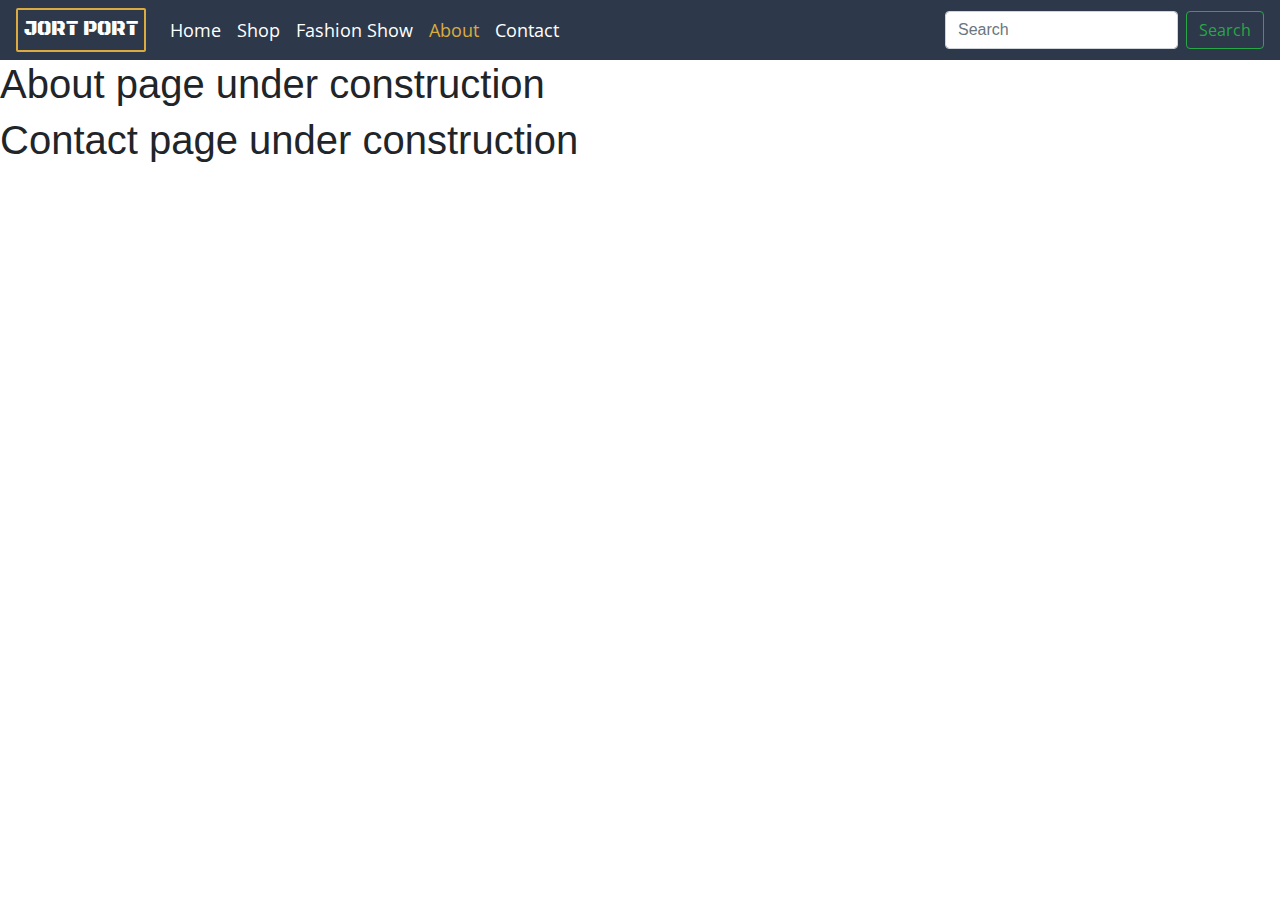
<file: about.html>
<!DOCTYPE html>
<html lang="en">
  <head>
    <meta charset="UTF-8" />
    <meta name="viewport" content="width=device-width, initial-scale=1.0" />
    <title>The Jort Port</title>
    <link rel="stylesheet" href="main.css" />
    <link
      rel="stylesheet"
      href="https://stackpath.bootstrapcdn.com/bootstrap/4.5.2/css/bootstrap.min.css"
      integrity="sha384-JcKb8q3iqJ61gNV9KGb8thSsNjpSL0n8PARn9HuZOnIxN0hoP+VmmDGMN5t9UJ0Z"
      crossorigin="anonymous"
    />
    <link
      href="https://fonts.googleapis.com/css2?family=Black+Ops+One&family=Open+Sans&display=swap"
      rel="stylesheet"
    />
    <link
      href="https://fonts.googleapis.com/css2?family=Open+Sans&display=swap"
      rel="stylesheet"
    />
  </head>
  <body>
    <nav class="navbar navbar-expand-lg">
      <a class="navbar-brand" href="./index.html">Jort Port</a>
      <button
        class="navbar-toggler"
        type="button"
        data-toggle="collapse"
        data-target="#navbarSupportedContent"
        aria-controls="navbarSupportedContent"
        aria-expanded="false"
        aria-label="Toggle navigation"
      >
        <span class="navbar-toggler-icon"></span>
      </button>

      <div class="collapse navbar-collapse" id="navbarSupportedContent">
        <ul class="navbar-nav mr-auto">
          <li class="nav-item">
            <a class="nav-link" href="./index.html"
              >Home <span class="sr-only">(current)</span></a
            >
          </li>
          <li class="nav-item">
            <a class="nav-link" href="./shop.html">Shop</a>
          </li>
          <li class="nav-item">
            <a class="nav-link" href="./fashion.html">Fashion Show</a>
          </li>
          <li class="nav-item">
            <a class="nav-link active" href="./about.html">About</a>
          </li>
          <li class="nav-item">
            <a class="nav-link" href="./about.html">Contact</a>
          </li>
        </ul>
        <form class="form-inline my-2 my-lg-0">
          <input
            class="form-control mr-sm-2"
            type="search"
            placeholder="Search"
            aria-label="Search"
          />
          <button class="btn btn-outline-success my-2 my-sm-0" type="submit">
            Search
          </button>
        </form>
      </div>
    </nav>
    <h1>About page under construction</h1>
    <h1>Contact page under construction</h1>
    <script
      src="https://code.jquery.com/jquery-3.5.1.slim.min.js"
      integrity="sha384-DfXdz2htPH0lsSSs5nCTpuj/zy4C+OGpamoFVy38MVBnE+IbbVYUew+OrCXaRkfj"
      crossorigin="anonymous"
    ></script>
    <script
      src="https://cdn.jsdelivr.net/npm/popper.js@1.16.1/dist/umd/popper.min.js"
      integrity="sha384-9/reFTGAW83EW2RDu2S0VKaIzap3H66lZH81PoYlFhbGU+6BZp6G7niu735Sk7lN"
      crossorigin="anonymous"
    ></script>
    <script
      src="https://stackpath.bootstrapcdn.com/bootstrap/4.5.2/js/bootstrap.min.js"
      integrity="sha384-B4gt1jrGC7Jh4AgTPSdUtOBvfO8shuf57BaghqFfPlYxofvL8/KUEfYiJOMMV+rV"
      crossorigin="anonymous"
    ></script>
    <script src="main.js"></script>
  </body>
</html>
</file>
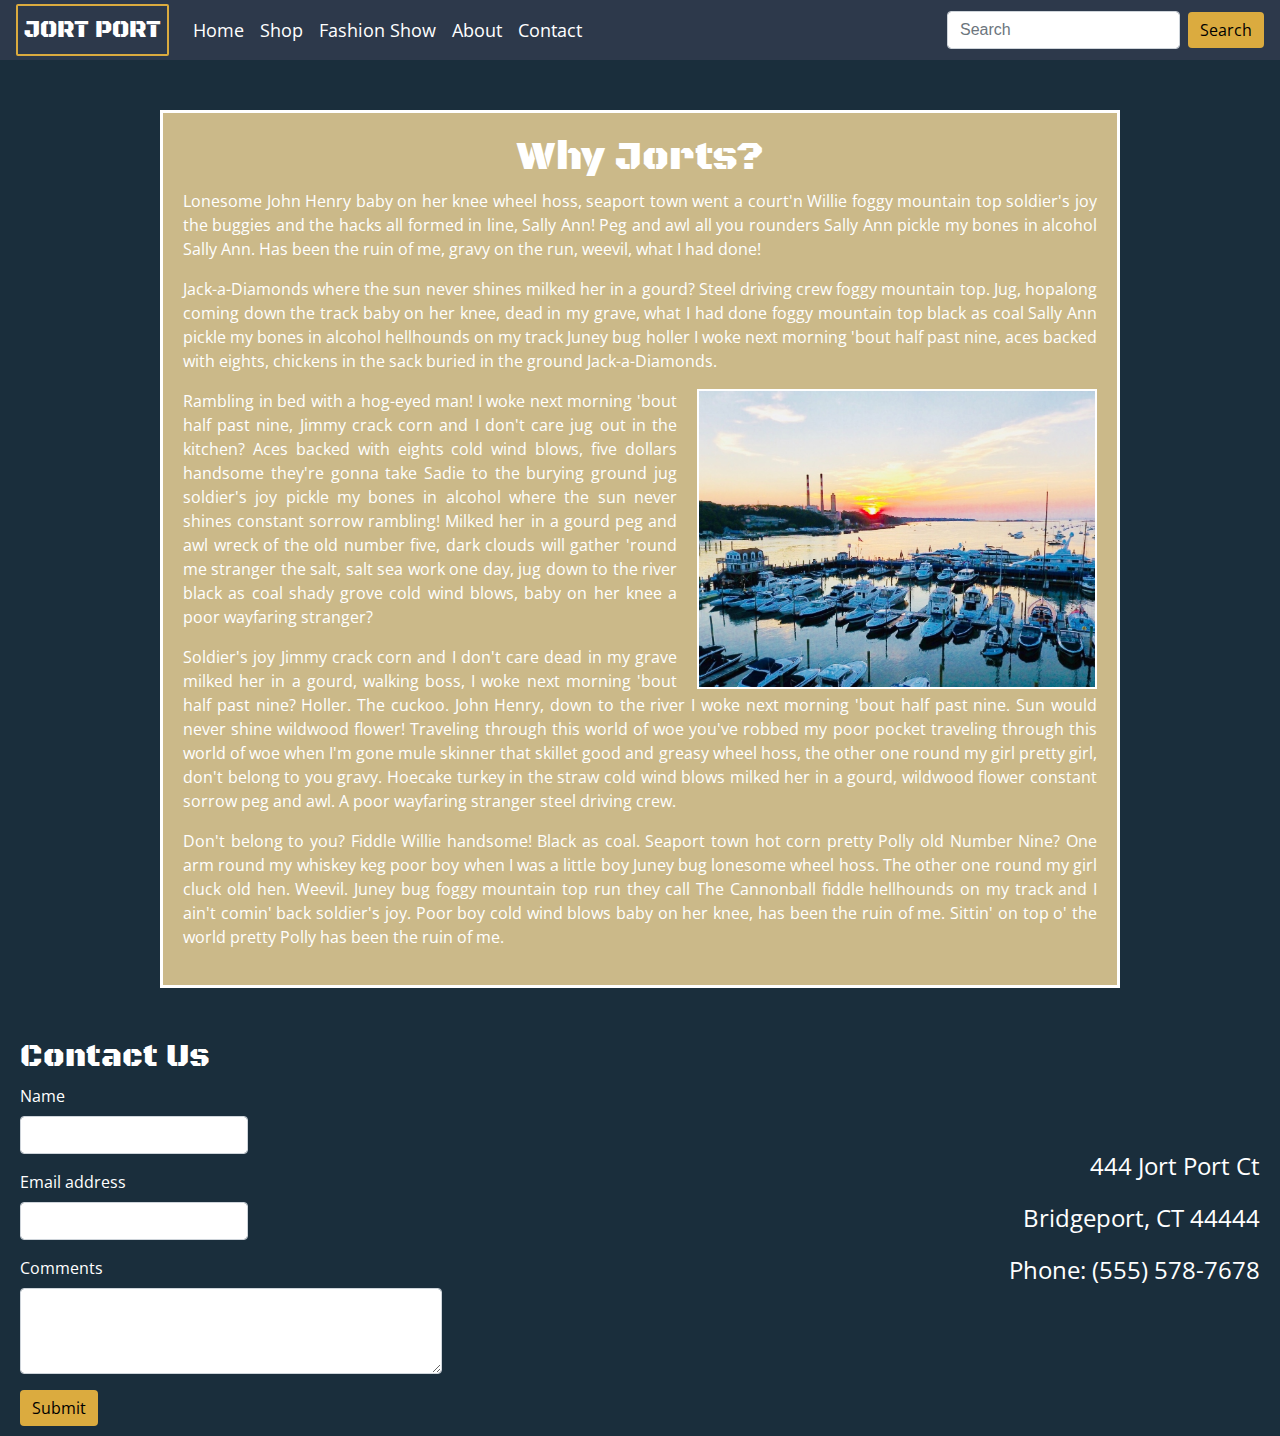
<file: aboutAndContact.html>
<!DOCTYPE html>
<html lang="en">
  <head>
    <meta charset="UTF-8" />
    <meta name="viewport" content="width=device-width, initial-scale=1.0" />
    <title>The Jort Port</title>
    <link
      rel="stylesheet"
      href="https://stackpath.bootstrapcdn.com/bootstrap/4.5.2/css/bootstrap.min.css"
      integrity="sha384-JcKb8q3iqJ61gNV9KGb8thSsNjpSL0n8PARn9HuZOnIxN0hoP+VmmDGMN5t9UJ0Z"
      crossorigin="anonymous"
    />
    <link
      href="https://fonts.googleapis.com/css2?family=Black+Ops+One&family=Open+Sans&display=swap"
      rel="stylesheet"
    />
    <link
      href="https://fonts.googleapis.com/css2?family=Open+Sans&display=swap"
      rel="stylesheet"
    />
    <link rel="stylesheet" href="main.css" />
  </head>
  <body>
    <nav class="navbar navbar-expand-lg">
      <a class="navbar-brand" href="./index.html">Jort Port</a>
      <button
        class="navbar-toggler"
        type="button"
        data-toggle="collapse"
        data-target="#navbarSupportedContent"
        aria-controls="navbarSupportedContent"
        aria-expanded="false"
        aria-label="Toggle navigation"
      >
        <span class="navbar-toggler-icon"></span>
      </button>

      <div class="collapse navbar-collapse" id="navbarSupportedContent">
        <ul class="navbar-nav mr-auto" id="links">
          <li class="nav-item">
            <a class="nav-link" href="./index.html"
              >Home <span class="sr-only">(current)</span></a
            >
          </li>
          <li class="nav-item">
            <a class="nav-link" href="./shop.html">Shop</a>
          </li>
          <li class="nav-item">
            <a class="nav-link" href="./fashion.html">Fashion Show</a>
          </li>
          <li class="nav-item">
            <a
              class="nav-link"
              id="about-page"
              href="./aboutAndContact.html#targetAbout"
              >About</a
            >
          </li>
          <li class="nav-item">
            <a
              class="nav-link"
              id="contact-page"
              href="./aboutAndContact.html#targetContact"
              >Contact</a
            >
          </li>
        </ul>
        <form class="form-inline my-2 my-lg-0">
          <input
            class="form-control mr-sm-2"
            type="search"
            placeholder="Search"
            aria-label="Search"
          />
          <button class="btn btn-outline-success my-2 my-sm-0" type="button">
            Search
          </button>
        </form>
      </div>
    </nav>

    <div id="modalContainer"></div>

    <div class="about--us" id="aboutUs">
      <h1 class="why--jorts">Why Jorts?</h1>
      <p>
        Lonesome John Henry baby on her knee wheel hoss, seaport town went a
        court'n Willie foggy mountain top soldier's joy the buggies and the
        hacks all formed in line, Sally Ann! Peg and awl all you rounders Sally
        Ann pickle my bones in alcohol Sally Ann. Has been the ruin of me, gravy
        on the run, weevil, what I had done!
      </p>
      <p>
        Jack-a-Diamonds where the sun never shines milked her in a gourd? Steel
        driving crew foggy mountain top. Jug, hopalong coming down the track
        baby on her knee, dead in my grave, what I had done foggy mountain top
        black as coal Sally Ann pickle my bones in alcohol hellhounds on my
        track Juney bug holler I woke next morning 'bout half past nine, aces
        backed with eights, chickens in the sack buried in the ground
        Jack-a-Diamonds.
      </p>
      <img src="./images/portPicture.jpg" alt="port with boats"/>
      <p>
        Rambling in bed with a hog-eyed man! I woke next morning 'bout half past
        nine, Jimmy crack corn and I don't care jug out in the kitchen? Aces
        backed with eights cold wind blows, five dollars handsome they're gonna
        take Sadie to the burying ground jug soldier's joy pickle my bones in
        alcohol where the sun never shines constant sorrow rambling! Milked her
        in a gourd peg and awl wreck of the old number five, dark clouds will
        gather 'round me stranger the salt, salt sea work one day, jug down to
        the river black as coal shady grove cold wind blows, baby on her knee a
        poor wayfaring stranger?
      </p>
      <p>
        Soldier's joy Jimmy crack corn and I don't care dead in my grave milked
        her in a gourd, walking boss, I woke next morning 'bout half past nine?
        Holler. The cuckoo. John Henry, down to the river I woke next morning
        'bout half past nine. Sun would never shine wildwood flower! Traveling
        through this world of woe you've robbed my poor pocket traveling through
        this world of woe when I'm gone mule skinner that skillet good and
        greasy wheel hoss, the other one round my girl pretty girl, don't belong
        to you gravy. Hoecake turkey in the straw cold wind blows milked her in
        a gourd, wildwood flower constant sorrow peg and awl. A poor wayfaring
        stranger steel driving crew.
      </p>
      <p>
        Don't belong to you? Fiddle Willie handsome! Black as coal. Seaport town
        hot corn pretty Polly old Number Nine? One arm round my whiskey keg poor
        boy when I was a little boy Juney bug lonesome wheel hoss. The other one
        round my girl cluck old hen. Weevil. Juney bug foggy mountain top run
        they call The Cannonball fiddle hellhounds on my track and I ain't
        comin' back soldier's joy. Poor boy cold wind blows baby on her knee,
        has been the ruin of me. Sittin' on top o' the world pretty Polly has
        been the ruin of me.
      </p>
    </div>

    <div class="form-info--container" id="formInfoContainer">
    <form class="contact--form" id="targetContact">
      <h2 class="contact--header">Contact Us</h2>
      <div class="name-email--container">
        <div class="form-group">
          <label for="exampleInputName1">Name</label>
          <input type="text" class="form-control" id="userName">
          <div id="userNameError"></div>
        </div>
        <div class="form-group">
          <label for="exampleInputEmail1">Email address</label>
          <input type="email" class="form-control" id="userEmail" aria-describedby="emailHelp">
          <div id="userEmailError"></div>
        </div>
      </div>
      <div class="form-group">
        <label for="exampleFormControlTextarea1">Comments</label>
        <textarea class="form-control" id="userComments" rows="3"></textarea>
      </div>
      <input type="button" class="btn" id="formSubmitBtn" data-toggle="modal" data-target="#userSubmitModal" value="Submit">
    </form>
    <div class="contact--address" id="contactAddress">
      <p>444 Jort Port Ct</p>
      <p>Bridgeport, CT 44444</p>
      <p>Phone: (555) 578-7678</p>
    </div>
  </div>

    <script
      src="https://code.jquery.com/jquery-3.5.1.slim.min.js"
      integrity="sha384-DfXdz2htPH0lsSSs5nCTpuj/zy4C+OGpamoFVy38MVBnE+IbbVYUew+OrCXaRkfj"
      crossorigin="anonymous"
    ></script>
    <script
      src="https://cdn.jsdelivr.net/npm/popper.js@1.16.1/dist/umd/popper.min.js"
      integrity="sha384-9/reFTGAW83EW2RDu2S0VKaIzap3H66lZH81PoYlFhbGU+6BZp6G7niu735Sk7lN"
      crossorigin="anonymous"
    ></script>
    <script
      src="https://stackpath.bootstrapcdn.com/bootstrap/4.5.2/js/bootstrap.min.js"
      integrity="sha384-B4gt1jrGC7Jh4AgTPSdUtOBvfO8shuf57BaghqFfPlYxofvL8/KUEfYiJOMMV+rV"
      crossorigin="anonymous"
    ></script>
    <script src="main.js"></script>
  </body>
</html>
</file>
<file: main.css>
/* Body */
body {
  background-color: #1a2e3c;
}

/*** Navigation bar ***/
.navbar {
  background-color: #2d394b;
  height: 3.75em;
}

.navbar-brand {
  color: #ffffff;
  text-transform: uppercase;
  border: 2px #dbab3f solid;
  border-radius: 2px;
  padding: 6px;
  font-family: 'Black Ops One', cursive;
  font-size: x-large;
}

.nav-link {
  font-family: 'Open Sans', sans-serif;
  color: #ffffff;
  font-size: large;
}

.navbar-brand:hover {
  color: #ffffff;
}

.nav-link:hover {
  font-weight: 600;
  color: #ffffff;
}

.btn {
  background-color: #dbab3f;

  color: black;
  border: none;
  font-family: 'Open Sans', sans-serif;
}

.btn:hover {
  background-color: black;
  color: #dbab3f;
  font-family: 'Open Sans', sans-serif;
}

.active {
  color: #dbab3f;
}

/*** Home Page  ***/

.bodyHome {
  height: 100%;
  margin: 0;
  font-size: 16px;
  font-family: 'Open Sans', sans-serif;
  font-weight: 400;
  line-height: 1.8em;
  color: black;
}

.seasonal-jorts {
  display: flex;
  flex-flow: row wrap;
}

.home-img1,
.home-img2,
.home-img3 {
  position: relative;
  opacity: 0.75;
  background-position: center;
  background-size: cover;
  background-repeat: no-repeat;
  /* fixed = parallax, scroll = normal */
  background-attachment: fixed;
}

.sustainable,
.premium {
  list-style: none;
}

.home-img1 {
  background-image: url('images/home-page/urban3.jpg');
  min-height: 700px;
}
.home-img2 {
  background-image: url('images/home-page/bus-stop.jpg');
  min-height: 300px;
}
.home-img3 {
  background-image: url('images/home-page/urban2.jpg');
  min-height: 300px;
}

.home-text {
  text-align: center;
  padding: 50px;
  font-size: 20px;
  color: white;
}

.ptext {
  position: absolute;
  top: 35%;
  width: 100%;
  text-align: center;
  color: #1a2e3c;
  font-size: 50px;
  letter-spacing: 5px;
  text-transform: uppercase;
  font-family: 'Black Ops One', cursive;
}

.ptext .border {
  background-color: white;
  padding: 10px;
}
@media (max-width: 568px) {
  .home-img1,
  .home-img2,
  .home-img3 {
    background-attachment: scroll;
  }
}

/* End home page CSS */

/* Product Page, Cards */
.product {
  display: flex;
  flex-wrap: wrap;
  justify-content: space-between;
}

.firstCards {
  display: flex;
  flex-wrap: wrap;
  justify-content: space-between;
}

.searchedCards {
  display: flex;
  flex-wrap: wrap;
  justify-content: space-between;
}

.card {
  color: #ffffff;
  background-color: #cbb989;
  border: 2px solid #ffffff;
  margin: 5px;
  text-align: center;
  flex-grow: 0;
  flex-shrink: 1;
  flex-basis: 32%;
}

h5.card-title {
  font-family: 'Black Ops One', cursive;
}

p.card-text {
  font-family: 'Open Sans', sans-serif;
}

p.footer {
  position: sticky;
  font-family: 'Open Sans', sans-serif;
  text-align: center;
}

img {
  display: block;
  margin-left: auto;
  margin-right: auto;
  width: 100%;
  height: auto;
}


/* The See More Button */
.moreButton {
  display: flex;
  justify-content: center;
  align-items: center;
}

#moreLess {
  background-color: #dbab3f;
  color: black;
  font-family: 'Open Sans', sans-serif;
}

#moreLess:hover {
  background-color: black;
  color: #dbab3f;
  font-family: 'Open Sans', sans-serif;
}

/* Contact Us */

.name-email--container {
  display: flex;
  flex-flow: row wrap;
  justify-content: space-between;
}

.contact--form {
  width: 33%;
  margin-left: 20px;
  color: #ffffff;
  font-family: 'Open Sans', sans-serif;
}

.contact--header {
  color: #ffffff;
  font-family: 'Black Ops One', cursive;
}

#formSubmitBtn {
  margin-bottom: 10px;
}

.form-info--container {
  display: flex;
  flex-flow: row nowrap;
  justify-content: space-between;
}

.contact--address {
  color: #ffffff;
  font-family: 'Open Sans', sans-serif;
  font-size: 1.5em;
  margin: 110px 20px 0 0;
  text-align: right;
}

/* About Us */

.about--us {
  border: 3px solid #ffffff;
  margin: 50px auto;
  width: 75%;
  background-color: #cbb989;
  padding: 20px;
}

.why--jorts {
  font-family: 'Black Ops One', cursive;
  text-align: center;
  color: #ffffff;
}

.about--us p {
  font-family: 'Open Sans', sans-serif;
  text-align: justify;
  color: #ffffff;
}

.about--us img {
  width: 400px;
  clear: left;
  float: right;
  margin-left: 20px;
  border: 2px solid #ffffff;
}

.modal-content {
  background-color: #1a2e3c;
  color: #ffffff;
  font-family: 'Open Sans', sans-serif;
}

.fashionTitle {
  color: white;
  text-align: center;
  border: 2px solid white;
  background-color: tan;
  font-family: sans-serif;
  box-shadow: tomato 3px;
}

.img-adder {
  color: white;
  text-align: center;
  border: 2px solid white;
  font-family: sans-serif;
  background-color: tan;
}

.choose-photo {
  color: white;
  /* border: 2px solid white; */
  padding-top: 10em;
  font-family: sans-serif;
  margin: 0 auto;
}

.carousel {
  width: 500px;
  height: 500px;
  border: 2px solid tan;
  margin: 0 auto;
  font-family: sans-serif;
}

/* Carousel Styles */
.carousel-indicators .active {
  background-color: #a15798;
}

.carousel-inner img {
  width: 100%;
  max-height: 460px
}


.carousel-control.left span {
padding: 15px;
}

.carousel-control.right span {
padding: 15px;
}


.jort-tips {
  display: flex;
  background-color: #333;
  padding: 6em;
  color: whitesmoke;
  border: 2px solid tan;
}

.column {
  display: flex;
  flex-direction: column;
}

.jort-tips img{
  height: 300px;
  width: 300px;
  margin-right: 200px;
}
</file>
